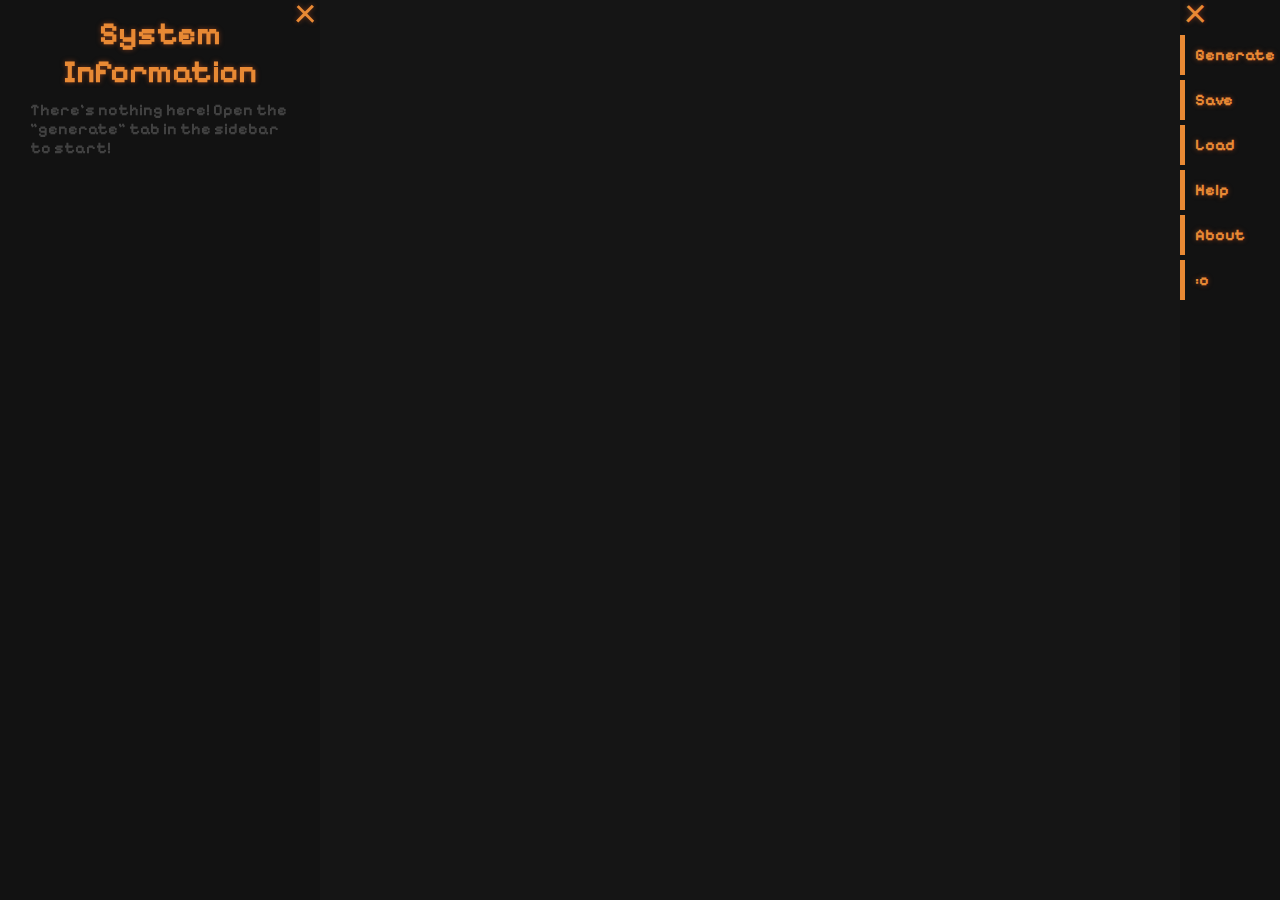
<file: index.html>
<!DOCTYPE html>
<head>
    <meta charset="utf-8" />
    <meta name="viewport" content="width=device-width, initial-scale=1" />
    <link rel="stylesheet" href="style.css">
    <title>Planet Carver</title>
</head>
<body>
    <noscript>You need javascript to run this applet, it relies on HTML5 to function!</noscript>

    <canvas id="canv">You need HTML5 to run this applet!</canvas>

    <div id="openInfo" onclick="setInfoPanel(true)">&#9002;</div>
    <div class="info" id="systemInfo">

        <div class="title">System Information</div>

        <div class="information" id="information">
                There's nothing here! Open the "generate" tab in the sidebar to start!
        </div>

        <div id="closeInfo" onclick="setInfoPanel(false)">&#128937;</div>
    </div>
    <div id="openTools" onclick="setToolPanel(true)">&#9001;</div>
    <div class="info" id="tools">
        <div style="height:30px"></div>
        <div class="menuButton" onclick="setScreen('gen')">Generate</div>
        <div class="menuButton" onclick="save()">Save</div>
        <div class="menuButton" onclick="load()">Load</div>
        <div class="menuButton" onclick="setScreen('help')">Help</div>
        <div class="menuButton" onclick="setScreen('about')">About</div>
        <div class="menuButton" onclick="setScreen(':o')">:o</div>

        <div id="closeTools" onclick="setToolPanel(false)">&#128937;</div>
    </div>
    <div class="fullscreen close" id="gen">
        <div class="title">Generate</div>
        <div id="consoleContainer">
            <div class="information" id="console">
                <div class="console">Welcome to the console. This serves to give progress updates on the generation that are more concise then the browser's console can offer.</div>
            </div>
        </div>
        <div id="genButton" onclick="init()"></div>
        <lable id="seedLable">
            Seed
            <input type="text" id="seed" name="seed" maxlength="30" value="seed" autocomplete="false">
        </lable>
        <div class="closeFull" onclick="setScreen('none')">&#128937;</div>
    </div>
    <div class="fullscreen close" id="help">
        <div class="title">Help</div>
        <div class="information">
            Lorem ipsum dolor sit amet, consectetur adipiscing elit, sed do eiusmod tempor incididunt ut labore et dolore magna aliqua. Quisque sagittis purus sit amet volutpat consequat mauris nunc congue. Blandit libero volutpat sed cras ornare arcu dui. Pretium fusce id velit ut. Nulla aliquet enim tortor at auctor urna. Tincidunt arcu non sodales neque sodales ut etiam. Nullam vehicula ipsum a arcu cursus vitae congue mauris rhoncus. Odio tempor orci dapibus ultrices in iaculis nunc sed augue. Tempus imperdiet nulla malesuada pellentesque elit eget gravida. Adipiscing vitae proin sagittis nisl rhoncus mattis.

            Egestas tellus rutrum tellus pellentesque eu tincidunt tortor. Sed viverra tellus in hac. Aliquam ultrices sagittis orci a scelerisque purus semper. Ornare arcu dui vivamus arcu felis bibendum ut tristique. Elementum eu facilisis sed odio morbi quis. In iaculis nunc sed augue lacus viverra vitae. Sit amet mattis vulputate enim. Ipsum consequat nisl vel pretium lectus quam id leo in. Et netus et malesuada fames ac. Viverra accumsan in nisl nisi. Aliquet nec ullamcorper sit amet risus.
            
            Mattis enim ut tellus elementum sagittis vitae. Cras ornare arcu dui vivamus arcu felis bibendum. Eget nulla facilisi etiam dignissim diam quis enim lobortis. Tellus id interdum velit laoreet id donec ultrices tincidunt. In aliquam sem fringilla ut morbi. Placerat duis ultricies lacus sed. Donec enim diam vulputate ut pharetra sit. Nulla facilisi morbi tempus iaculis urna id volutpat. Nisl purus in mollis nunc sed id semper risus. Cras fermentum odio eu feugiat pretium.
            
            Facilisi cras fermentum odio eu. At tempor commodo ullamcorper a. Auctor augue mauris augue neque gravida in fermentum et sollicitudin. Cursus turpis massa tincidunt dui. Neque vitae tempus quam pellentesque nec nam aliquam sem et. In metus vulputate eu scelerisque felis imperdiet proin fermentum leo. In hendrerit gravida rutrum quisque non tellus orci. Accumsan in nisl nisi scelerisque eu. Sit amet nulla facilisi morbi tempus. Cras tincidunt lobortis feugiat vivamus at augue. Gravida in fermentum et sollicitudin ac orci phasellus egestas. Id velit ut tortor pretium viverra suspendisse potenti nullam. Pellentesque habitant morbi tristique senectus et netus et malesuada. Et molestie ac feugiat sed lectus vestibulum.
            
            Et netus et malesuada fames. Sit amet est placerat in egestas. Nibh sed pulvinar proin gravida hendrerit lectus a. Lorem donec massa sapien faucibus et molestie ac feugiat. Eget arcu dictum varius duis. Ultrices tincidunt arcu non sodales neque. Tempor nec feugiat nisl pretium fusce id velit ut. Arcu dictum varius duis at consectetur. Sit amet consectetur adipiscing elit pellentesque habitant morbi. Mauris commodo quis imperdiet massa tincidunt nunc pulvinar sapien et. Euismod in pellentesque massa placerat duis ultricies lacus sed turpis. Arcu felis bibendum ut tristique et egestas quis ipsum. Nibh tortor id aliquet lectus. Eget magna fermentum iaculis eu.
            
            In massa tempor nec feugiat. Vitae congue mauris rhoncus aenean vel. Sollicitudin tempor id eu nisl nunc mi ipsum faucibus. Consequat ac felis donec et odio. Cras pulvinar mattis nunc sed blandit libero. Nunc congue nisi vitae suscipit. Scelerisque varius morbi enim nunc faucibus a pellentesque sit amet. Dictum varius duis at consectetur. Scelerisque felis imperdiet proin fermentum leo. Mattis ullamcorper velit sed ullamcorper morbi tincidunt ornare massa eget. Lacus sed turpis tincidunt id aliquet risus. Quisque non tellus orci ac. Non diam phasellus vestibulum lorem sed risus. Amet porttitor eget dolor morbi non. Diam quam nulla porttitor massa id neque aliquam vestibulum morbi. Sed lectus vestibulum mattis ullamcorper velit sed ullamcorper morbi tincidunt. Elit pellentesque habitant morbi tristique senectus et. Donec enim diam vulputate ut pharetra.
            
            Metus vulputate eu scelerisque felis imperdiet proin. Augue eget arcu dictum varius duis. Vehicula ipsum a arcu cursus vitae. Purus sit amet volutpat consequat mauris nunc. Diam vel quam elementum pulvinar etiam non quam lacus suspendisse. Ipsum nunc aliquet bibendum enim. Ullamcorper malesuada proin libero nunc consequat interdum. Scelerisque fermentum dui faucibus in. Sed ullamcorper morbi tincidunt ornare massa. Neque volutpat ac tincidunt vitae semper quis lectus. Proin nibh nisl condimentum id venenatis. Cursus euismod quis viverra nibh cras pulvinar mattis nunc. Scelerisque fermentum dui faucibus in ornare quam viverra orci. Posuere ac ut consequat semper. Magna sit amet purus gravida quis blandit. Ac turpis egestas sed tempus.
            
            Quis imperdiet massa tincidunt nunc. Etiam sit amet nisl purus in mollis nunc. Aenean sed adipiscing diam donec adipiscing tristique risus nec. Arcu dictum varius duis at consectetur lorem donec. A diam maecenas sed enim ut sem viverra aliquet eget. Sem fringilla ut morbi tincidunt augue. Lectus proin nibh nisl condimentum id. Eget nunc lobortis mattis aliquam faucibus purus. Nunc congue nisi vitae suscipit. In nulla posuere sollicitudin aliquam. Purus non enim praesent elementum facilisis leo. Sit amet venenatis urna cursus eget nunc scelerisque. Dapibus ultrices in iaculis nunc sed augue lacus. Tellus elementum sagittis vitae et. Pellentesque dignissim enim sit amet venenatis.
            
            Quam vulputate dignissim suspendisse in est ante in nibh. Tortor at risus viverra adipiscing at in tellus. Pellentesque massa placerat duis ultricies lacus sed turpis. Turpis egestas pretium aenean pharetra magna. Cursus vitae congue mauris rhoncus aenean vel elit scelerisque. Rhoncus urna neque viverra justo nec ultrices dui. Aenean pharetra magna ac placerat vestibulum lectus mauris ultrices. Pellentesque sit amet porttitor eget dolor morbi non. Dui sapien eget mi proin. Mi tempus imperdiet nulla malesuada pellentesque elit eget gravida. Viverra nam libero justo laoreet sit amet cursus sit amet. Tellus in hac habitasse platea. Adipiscing elit duis tristique sollicitudin. Scelerisque fermentum dui faucibus in. Nulla facilisi etiam dignissim diam quis enim.
            
            Massa tempor nec feugiat nisl pretium fusce. In hac habitasse platea dictumst vestibulum rhoncus est. Pretium viverra suspendisse potenti nullam ac tortor vitae. Euismod quis viverra nibh cras pulvinar mattis. Etiam non quam lacus suspendisse. Morbi tempus iaculis urna id volutpat. Aliquet eget sit amet tellus cras adipiscing enim eu turpis. In iaculis nunc sed augue lacus. Fermentum et sollicitudin ac orci phasellus. Pretium quam vulputate dignissim suspendisse in est ante. Risus feugiat in ante metus. Aliquet risus feugiat in ante metus dictum. Tellus at urna condimentum mattis pellentesque id nibh. Ultricies leo integer malesuada nunc vel. Sagittis orci a scelerisque purus semper eget duis. Duis at consectetur lorem donec massa sapien. Non diam phasellus vestibulum lorem sed risus ultricies. Dolor purus non enim praesent elementum facilisis. At risus viverra adipiscing at in tellus integer feugiat. Faucibus a pellentesque sit amet porttitor eget.
        </div>        <div class="closeFull" onclick="setScreen('none')">&#128937;</div>
    </div>
    <div class="fullscreen close" id="about">
        <div class="title">About</div>
        <div class="information">
            Lorem ipsum dolor sit amet, consectetur adipiscing elit, sed do eiusmod tempor incididunt ut labore et dolore magna aliqua. Quisque sagittis purus sit amet volutpat consequat mauris nunc congue. Blandit libero volutpat sed cras ornare arcu dui. Pretium fusce id velit ut. Nulla aliquet enim tortor at auctor urna. Tincidunt arcu non sodales neque sodales ut etiam. Nullam vehicula ipsum a arcu cursus vitae congue mauris rhoncus. Odio tempor orci dapibus ultrices in iaculis nunc sed augue. Tempus imperdiet nulla malesuada pellentesque elit eget gravida. Adipiscing vitae proin sagittis nisl rhoncus mattis.

            Egestas tellus rutrum tellus pellentesque eu tincidunt tortor. Sed viverra tellus in hac. Aliquam ultrices sagittis orci a scelerisque purus semper. Ornare arcu dui vivamus arcu felis bibendum ut tristique. Elementum eu facilisis sed odio morbi quis. In iaculis nunc sed augue lacus viverra vitae. Sit amet mattis vulputate enim. Ipsum consequat nisl vel pretium lectus quam id leo in. Et netus et malesuada fames ac. Viverra accumsan in nisl nisi. Aliquet nec ullamcorper sit amet risus.
            
            Mattis enim ut tellus elementum sagittis vitae. Cras ornare arcu dui vivamus arcu felis bibendum. Eget nulla facilisi etiam dignissim diam quis enim lobortis. Tellus id interdum velit laoreet id donec ultrices tincidunt. In aliquam sem fringilla ut morbi. Placerat duis ultricies lacus sed. Donec enim diam vulputate ut pharetra sit. Nulla facilisi morbi tempus iaculis urna id volutpat. Nisl purus in mollis nunc sed id semper risus. Cras fermentum odio eu feugiat pretium.
            
            Facilisi cras fermentum odio eu. At tempor commodo ullamcorper a. Auctor augue mauris augue neque gravida in fermentum et sollicitudin. Cursus turpis massa tincidunt dui. Neque vitae tempus quam pellentesque nec nam aliquam sem et. In metus vulputate eu scelerisque felis imperdiet proin fermentum leo. In hendrerit gravida rutrum quisque non tellus orci. Accumsan in nisl nisi scelerisque eu. Sit amet nulla facilisi morbi tempus. Cras tincidunt lobortis feugiat vivamus at augue. Gravida in fermentum et sollicitudin ac orci phasellus egestas. Id velit ut tortor pretium viverra suspendisse potenti nullam. Pellentesque habitant morbi tristique senectus et netus et malesuada. Et molestie ac feugiat sed lectus vestibulum.
            
            Et netus et malesuada fames. Sit amet est placerat in egestas. Nibh sed pulvinar proin gravida hendrerit lectus a. Lorem donec massa sapien faucibus et molestie ac feugiat. Eget arcu dictum varius duis. Ultrices tincidunt arcu non sodales neque. Tempor nec feugiat nisl pretium fusce id velit ut. Arcu dictum varius duis at consectetur. Sit amet consectetur adipiscing elit pellentesque habitant morbi. Mauris commodo quis imperdiet massa tincidunt nunc pulvinar sapien et. Euismod in pellentesque massa placerat duis ultricies lacus sed turpis. Arcu felis bibendum ut tristique et egestas quis ipsum. Nibh tortor id aliquet lectus. Eget magna fermentum iaculis eu.
            
            In massa tempor nec feugiat. Vitae congue mauris rhoncus aenean vel. Sollicitudin tempor id eu nisl nunc mi ipsum faucibus. Consequat ac felis donec et odio. Cras pulvinar mattis nunc sed blandit libero. Nunc congue nisi vitae suscipit. Scelerisque varius morbi enim nunc faucibus a pellentesque sit amet. Dictum varius duis at consectetur. Scelerisque felis imperdiet proin fermentum leo. Mattis ullamcorper velit sed ullamcorper morbi tincidunt ornare massa eget. Lacus sed turpis tincidunt id aliquet risus. Quisque non tellus orci ac. Non diam phasellus vestibulum lorem sed risus. Amet porttitor eget dolor morbi non. Diam quam nulla porttitor massa id neque aliquam vestibulum morbi. Sed lectus vestibulum mattis ullamcorper velit sed ullamcorper morbi tincidunt. Elit pellentesque habitant morbi tristique senectus et. Donec enim diam vulputate ut pharetra.
            
            Metus vulputate eu scelerisque felis imperdiet proin. Augue eget arcu dictum varius duis. Vehicula ipsum a arcu cursus vitae. Purus sit amet volutpat consequat mauris nunc. Diam vel quam elementum pulvinar etiam non quam lacus suspendisse. Ipsum nunc aliquet bibendum enim. Ullamcorper malesuada proin libero nunc consequat interdum. Scelerisque fermentum dui faucibus in. Sed ullamcorper morbi tincidunt ornare massa. Neque volutpat ac tincidunt vitae semper quis lectus. Proin nibh nisl condimentum id venenatis. Cursus euismod quis viverra nibh cras pulvinar mattis nunc. Scelerisque fermentum dui faucibus in ornare quam viverra orci. Posuere ac ut consequat semper. Magna sit amet purus gravida quis blandit. Ac turpis egestas sed tempus.
            
            Quis imperdiet massa tincidunt nunc. Etiam sit amet nisl purus in mollis nunc. Aenean sed adipiscing diam donec adipiscing tristique risus nec. Arcu dictum varius duis at consectetur lorem donec. A diam maecenas sed enim ut sem viverra aliquet eget. Sem fringilla ut morbi tincidunt augue. Lectus proin nibh nisl condimentum id. Eget nunc lobortis mattis aliquam faucibus purus. Nunc congue nisi vitae suscipit. In nulla posuere sollicitudin aliquam. Purus non enim praesent elementum facilisis leo. Sit amet venenatis urna cursus eget nunc scelerisque. Dapibus ultrices in iaculis nunc sed augue lacus. Tellus elementum sagittis vitae et. Pellentesque dignissim enim sit amet venenatis.
            
            Quam vulputate dignissim suspendisse in est ante in nibh. Tortor at risus viverra adipiscing at in tellus. Pellentesque massa placerat duis ultricies lacus sed turpis. Turpis egestas pretium aenean pharetra magna. Cursus vitae congue mauris rhoncus aenean vel elit scelerisque. Rhoncus urna neque viverra justo nec ultrices dui. Aenean pharetra magna ac placerat vestibulum lectus mauris ultrices. Pellentesque sit amet porttitor eget dolor morbi non. Dui sapien eget mi proin. Mi tempus imperdiet nulla malesuada pellentesque elit eget gravida. Viverra nam libero justo laoreet sit amet cursus sit amet. Tellus in hac habitasse platea. Adipiscing elit duis tristique sollicitudin. Scelerisque fermentum dui faucibus in. Nulla facilisi etiam dignissim diam quis enim.
            
            Massa tempor nec feugiat nisl pretium fusce. In hac habitasse platea dictumst vestibulum rhoncus est. Pretium viverra suspendisse potenti nullam ac tortor vitae. Euismod quis viverra nibh cras pulvinar mattis. Etiam non quam lacus suspendisse. Morbi tempus iaculis urna id volutpat. Aliquet eget sit amet tellus cras adipiscing enim eu turpis. In iaculis nunc sed augue lacus. Fermentum et sollicitudin ac orci phasellus. Pretium quam vulputate dignissim suspendisse in est ante. Risus feugiat in ante metus. Aliquet risus feugiat in ante metus dictum. Tellus at urna condimentum mattis pellentesque id nibh. Ultricies leo integer malesuada nunc vel. Sagittis orci a scelerisque purus semper eget duis. Duis at consectetur lorem donec massa sapien. Non diam phasellus vestibulum lorem sed risus ultricies. Dolor purus non enim praesent elementum facilisis. At risus viverra adipiscing at in tellus integer feugiat. Faucibus a pellentesque sit amet porttitor eget.
        </div>        <div class="closeFull" onclick="setScreen('none')">&#128937;</div>
    </div>
    <div class="fullscreen close" id=":o">
        <div class="title">:o</div>
        <div class="information">
            Lorem ipsum dolor sit amet, consectetur adipiscing elit, sed do eiusmod tempor incididunt ut labore et dolore magna aliqua. Quisque sagittis purus sit amet volutpat consequat mauris nunc congue. Blandit libero volutpat sed cras ornare arcu dui. Pretium fusce id velit ut. Nulla aliquet enim tortor at auctor urna. Tincidunt arcu non sodales neque sodales ut etiam. Nullam vehicula ipsum a arcu cursus vitae congue mauris rhoncus. Odio tempor orci dapibus ultrices in iaculis nunc sed augue. Tempus imperdiet nulla malesuada pellentesque elit eget gravida. Adipiscing vitae proin sagittis nisl rhoncus mattis.

            Egestas tellus rutrum tellus pellentesque eu tincidunt tortor. Sed viverra tellus in hac. Aliquam ultrices sagittis orci a scelerisque purus semper. Ornare arcu dui vivamus arcu felis bibendum ut tristique. Elementum eu facilisis sed odio morbi quis. In iaculis nunc sed augue lacus viverra vitae. Sit amet mattis vulputate enim. Ipsum consequat nisl vel pretium lectus quam id leo in. Et netus et malesuada fames ac. Viverra accumsan in nisl nisi. Aliquet nec ullamcorper sit amet risus.
            
            Mattis enim ut tellus elementum sagittis vitae. Cras ornare arcu dui vivamus arcu felis bibendum. Eget nulla facilisi etiam dignissim diam quis enim lobortis. Tellus id interdum velit laoreet id donec ultrices tincidunt. In aliquam sem fringilla ut morbi. Placerat duis ultricies lacus sed. Donec enim diam vulputate ut pharetra sit. Nulla facilisi morbi tempus iaculis urna id volutpat. Nisl purus in mollis nunc sed id semper risus. Cras fermentum odio eu feugiat pretium.
            
            Facilisi cras fermentum odio eu. At tempor commodo ullamcorper a. Auctor augue mauris augue neque gravida in fermentum et sollicitudin. Cursus turpis massa tincidunt dui. Neque vitae tempus quam pellentesque nec nam aliquam sem et. In metus vulputate eu scelerisque felis imperdiet proin fermentum leo. In hendrerit gravida rutrum quisque non tellus orci. Accumsan in nisl nisi scelerisque eu. Sit amet nulla facilisi morbi tempus. Cras tincidunt lobortis feugiat vivamus at augue. Gravida in fermentum et sollicitudin ac orci phasellus egestas. Id velit ut tortor pretium viverra suspendisse potenti nullam. Pellentesque habitant morbi tristique senectus et netus et malesuada. Et molestie ac feugiat sed lectus vestibulum.
            
            Et netus et malesuada fames. Sit amet est placerat in egestas. Nibh sed pulvinar proin gravida hendrerit lectus a. Lorem donec massa sapien faucibus et molestie ac feugiat. Eget arcu dictum varius duis. Ultrices tincidunt arcu non sodales neque. Tempor nec feugiat nisl pretium fusce id velit ut. Arcu dictum varius duis at consectetur. Sit amet consectetur adipiscing elit pellentesque habitant morbi. Mauris commodo quis imperdiet massa tincidunt nunc pulvinar sapien et. Euismod in pellentesque massa placerat duis ultricies lacus sed turpis. Arcu felis bibendum ut tristique et egestas quis ipsum. Nibh tortor id aliquet lectus. Eget magna fermentum iaculis eu.
            
            In massa tempor nec feugiat. Vitae congue mauris rhoncus aenean vel. Sollicitudin tempor id eu nisl nunc mi ipsum faucibus. Consequat ac felis donec et odio. Cras pulvinar mattis nunc sed blandit libero. Nunc congue nisi vitae suscipit. Scelerisque varius morbi enim nunc faucibus a pellentesque sit amet. Dictum varius duis at consectetur. Scelerisque felis imperdiet proin fermentum leo. Mattis ullamcorper velit sed ullamcorper morbi tincidunt ornare massa eget. Lacus sed turpis tincidunt id aliquet risus. Quisque non tellus orci ac. Non diam phasellus vestibulum lorem sed risus. Amet porttitor eget dolor morbi non. Diam quam nulla porttitor massa id neque aliquam vestibulum morbi. Sed lectus vestibulum mattis ullamcorper velit sed ullamcorper morbi tincidunt. Elit pellentesque habitant morbi tristique senectus et. Donec enim diam vulputate ut pharetra.
            
            Metus vulputate eu scelerisque felis imperdiet proin. Augue eget arcu dictum varius duis. Vehicula ipsum a arcu cursus vitae. Purus sit amet volutpat consequat mauris nunc. Diam vel quam elementum pulvinar etiam non quam lacus suspendisse. Ipsum nunc aliquet bibendum enim. Ullamcorper malesuada proin libero nunc consequat interdum. Scelerisque fermentum dui faucibus in. Sed ullamcorper morbi tincidunt ornare massa. Neque volutpat ac tincidunt vitae semper quis lectus. Proin nibh nisl condimentum id venenatis. Cursus euismod quis viverra nibh cras pulvinar mattis nunc. Scelerisque fermentum dui faucibus in ornare quam viverra orci. Posuere ac ut consequat semper. Magna sit amet purus gravida quis blandit. Ac turpis egestas sed tempus.
            
            Quis imperdiet massa tincidunt nunc. Etiam sit amet nisl purus in mollis nunc. Aenean sed adipiscing diam donec adipiscing tristique risus nec. Arcu dictum varius duis at consectetur lorem donec. A diam maecenas sed enim ut sem viverra aliquet eget. Sem fringilla ut morbi tincidunt augue. Lectus proin nibh nisl condimentum id. Eget nunc lobortis mattis aliquam faucibus purus. Nunc congue nisi vitae suscipit. In nulla posuere sollicitudin aliquam. Purus non enim praesent elementum facilisis leo. Sit amet venenatis urna cursus eget nunc scelerisque. Dapibus ultrices in iaculis nunc sed augue lacus. Tellus elementum sagittis vitae et. Pellentesque dignissim enim sit amet venenatis.
            
            Quam vulputate dignissim suspendisse in est ante in nibh. Tortor at risus viverra adipiscing at in tellus. Pellentesque massa placerat duis ultricies lacus sed turpis. Turpis egestas pretium aenean pharetra magna. Cursus vitae congue mauris rhoncus aenean vel elit scelerisque. Rhoncus urna neque viverra justo nec ultrices dui. Aenean pharetra magna ac placerat vestibulum lectus mauris ultrices. Pellentesque sit amet porttitor eget dolor morbi non. Dui sapien eget mi proin. Mi tempus imperdiet nulla malesuada pellentesque elit eget gravida. Viverra nam libero justo laoreet sit amet cursus sit amet. Tellus in hac habitasse platea. Adipiscing elit duis tristique sollicitudin. Scelerisque fermentum dui faucibus in. Nulla facilisi etiam dignissim diam quis enim.
            
            Massa tempor nec feugiat nisl pretium fusce. In hac habitasse platea dictumst vestibulum rhoncus est. Pretium viverra suspendisse potenti nullam ac tortor vitae. Euismod quis viverra nibh cras pulvinar mattis. Etiam non quam lacus suspendisse. Morbi tempus iaculis urna id volutpat. Aliquet eget sit amet tellus cras adipiscing enim eu turpis. In iaculis nunc sed augue lacus. Fermentum et sollicitudin ac orci phasellus. Pretium quam vulputate dignissim suspendisse in est ante. Risus feugiat in ante metus. Aliquet risus feugiat in ante metus dictum. Tellus at urna condimentum mattis pellentesque id nibh. Ultricies leo integer malesuada nunc vel. Sagittis orci a scelerisque purus semper eget duis. Duis at consectetur lorem donec massa sapien. Non diam phasellus vestibulum lorem sed risus ultricies. Dolor purus non enim praesent elementum facilisis. At risus viverra adipiscing at in tellus integer feugiat. Faucibus a pellentesque sit amet porttitor eget.
        </div>        
        <div class="closeFull" onclick="setScreen('none')">&#128937;</div>
    </div>
    
    <script type="text/javascript" src="scripts/seedrandom.js"></script>
    <script type="text/javascript" src="scripts/class.js"></script>
    <script type="text/javascript" src="scripts/settings.js"></script>
    <script type="text/javascript" src="scripts/main.js"></script>
</body>
</file>
<file: style.css>
@import url('https://fonts.googleapis.com/css2?family=Pixelify+Sans&display=swap');
body,html{
    background-color:#151515;
    margin:0;
    padding:0;
    height:100%;
    width:100%;
    color:#E88934;
    text-shadow: 0px 0px 5px rgba(219, 94, 36, 0.5);
    font-family: 'Courier New', Courier, monospace;
    font-family: 'Pixelify Sans', sans-serif;
    font-weight: 800;
    overflow:hidden;
}
div{
    display:block;
    /*outline:1px solid red;*/
}

.info{
    background:rgba(18, 18, 18, 0.8);
}

.menuButton{
    user-select: none;
    position:relative;
    padding-left: 10px;
    text-align: left;
    line-height:40px;
    right:0;
    width:200px;
    height:40px;
    margin-top:5px;
    border-left:5px solid #E88934;
    transition:0.6s;
}
.menuButton:hover{
    transition:0.3s;
    right:5px;
}
.menuButton:active{
    box-shadow:0 0 25px 10px rgba(219, 94, 36, 0.5);
    transition:0s
}
.title{
    position:absolute;
    width:100%;
    text-align: center;
    font-size: 32px;
    top:15px;
}
.information{
    position:absolute;
    overflow:scroll;
    left:30px;
    right:30px;
    top:100px;
    bottom:30px;
    color:#414141;
    text-shadow: none;
    scrollbar-color: #E88934 transparent;
    scrollbar-width: thin;
}
.information::-webkit-scrollbar{
    background:transparent
}
.information::-webkit-scrollbar-thumb{
    background:#E88934;
}
.fullscreen{
    position:fixed;
    top:0;
    left:0;
    width:100%;
    height:100%;
    background:#111111;
    transition:0.6s;
}
.fullscreen.close{
    top:-100%;
    transition:0.6s;
}
.closeFull{
    user-select: none;
    cursor:pointer;
    text-shadow: 0px 0px 5px rgba(219, 94, 36, 0.5);
    font-size: 40px;
    text-align: center;
    line-height:40px;
    width:40px;
    height:40px;
    position:absolute;
    right:0;
    top:0;
    transition:0.3s
}
.closeFull:hover{
    text-shadow: 0px 0px 10px rgba(219, 94, 36, 1);
    transition:0.3s;
}
canvas{
    display:block;
    position:fixed;
}
.console{
    margin-bottom:10px;
}
.console::before{
    content:"[@] ";
}

#seedLable{
    position:absolute;
    left:0;
    right:0;
    top:0;
    bottom:0;
    margin:auto;
    width:400px;
    height:40px;
    font-size: 24px;
    text-align: center;
}
#seed{
    color:#E88934;
    font-size: 24px;
    font-family: 'Courier New', Courier, monospace;
    font-family: 'Pixelify Sans', sans-serif;
    position:absolute;
    border-radius: 0;
    border:none;
    background:#151515;
    left:0;
    right:0;
    top:55px;
    bottom:0;
    margin:auto;
    width:400px;
    height:40px;

}
input:focus{
    outline: none;
}
#genButton{
    position: absolute; 
    left: 0; 
    right: 0; 
    bottom:90px;
    margin-left: auto; 
    margin-right: auto; 
    width: 250px;
    height:70px;
    box-shadow:0 10px 25px 5px rgba(219, 94, 36, 0.5);
    background:#E88934;
    transition:1s

}
#genButton::after{
    content:"Generate!";
    position:absolute;
    background:#151515;
    line-height: 70px;
    color:rgba(219, 94, 36, 1);
    font-size: 36px;
    left:0;
    bottom:10px;
    width: 250px;
    height:70px;
    text-shadow: 0px 0px 5px rgba(219, 94, 36, 0.5);
    text-align:center;
    transition:1s;
}
#genButton:hover::after{
    color:#E88934;
    background:#1d1a18;
    text-shadow: 0px 0px 20px rgba(219, 94, 36, 1);

    transition:1s;
}
#genButton:active{
    box-shadow:0 0 0 0 rgba(219, 94, 36, 0.5);
    transition:0.1s;

}
#genButton:active::after{
    bottom:0;
    transition:0.1s;
}
#genButton.down{
    box-shadow: 0 0 0 0 #111111;
    transition:0.01s;
    background:#111111;

}
#genButton.down::after{
    bottom:0;
    background:#111111;
    text-shadow: none;
    color:rgb(133, 56, 21);
    transition:0.1s;
}
#consoleContainer{
    left:70%;
    right:0;
    top:0;
    bottom:0;
    position:absolute;
}
#console{
    border:3px solid #151515;
}
#tools{
    position:absolute;
    height:100%;
    width:100px;
    bottom:0;
    right:0;
    transition:0.6s;
}
#closeTools{
    user-select: none;
    cursor:pointer;
    text-shadow: 0px 0px 5px rgba(219, 94, 36, 0.5);
    font-size: 32px;
    text-align: center;
    line-height:30px;
    width:30px;
    height:30px;
    position:absolute;
    left:0;
    top:0;
    transition:0.3s
}
#openTools{
    display: block;
    user-select: none;
    cursor:pointer;
    text-shadow: 0px 0px 5px rgba(219, 94, 36, 0.5);
    font-size: 32px;
    text-align: center;
    line-height:30px;
    width:30px;
    height:30px;
    position:fixed;
    right:-30px;
    top:10;
    transition:0.3s;
}
#openTools.close{
    display:block;
    transition:0.6s;
    right:0px;
}
#closeTools:hover{
    text-shadow: 0px 0px 10px rgba(219, 94, 36, 1);
    transition:0.3s;
}
#tools.close{
    right:-100px;
    transition:0.6s;
}

#systemInfo{
    position:absolute;
    height:100%;
    width:25%;
    bottom:0;
    left:0;
    transition:0.6s;
}
#closeInfo{
    user-select: none;
    cursor:pointer;
    text-shadow: 0px 0px 5px rgba(219, 94, 36, 0.5);
    font-size: 32px;
    text-align: center;
    line-height:30px;
    width:30px;
    height:30px;
    position:absolute;
    right:0;
    top:0;
    transition:0.3s
}
#openInfo{
    display: block;
    user-select: none;
    cursor:pointer;
    text-shadow: 0px 0px 5px rgba(219, 94, 36, 0.5);
    font-size: 32px;
    text-align: center;
    line-height:30px;
    width:30px;
    height:30px;
    position:fixed;
    left:-30px;
    top:10;
    transition:0.3s;
}
#openInfo.close{
    display:block;
    transition:0.6s;
    left:0px;
}
#closeInfo:hover{
    text-shadow: 0px 0px 10px rgba(219, 94, 36, 1);
    transition:0.3s;
}
#systemInfo.close{
    left:-25%;
    transition:0.6s;
}



::selection {
    background: #E88934;
    color:#414141;
  }
</file>
